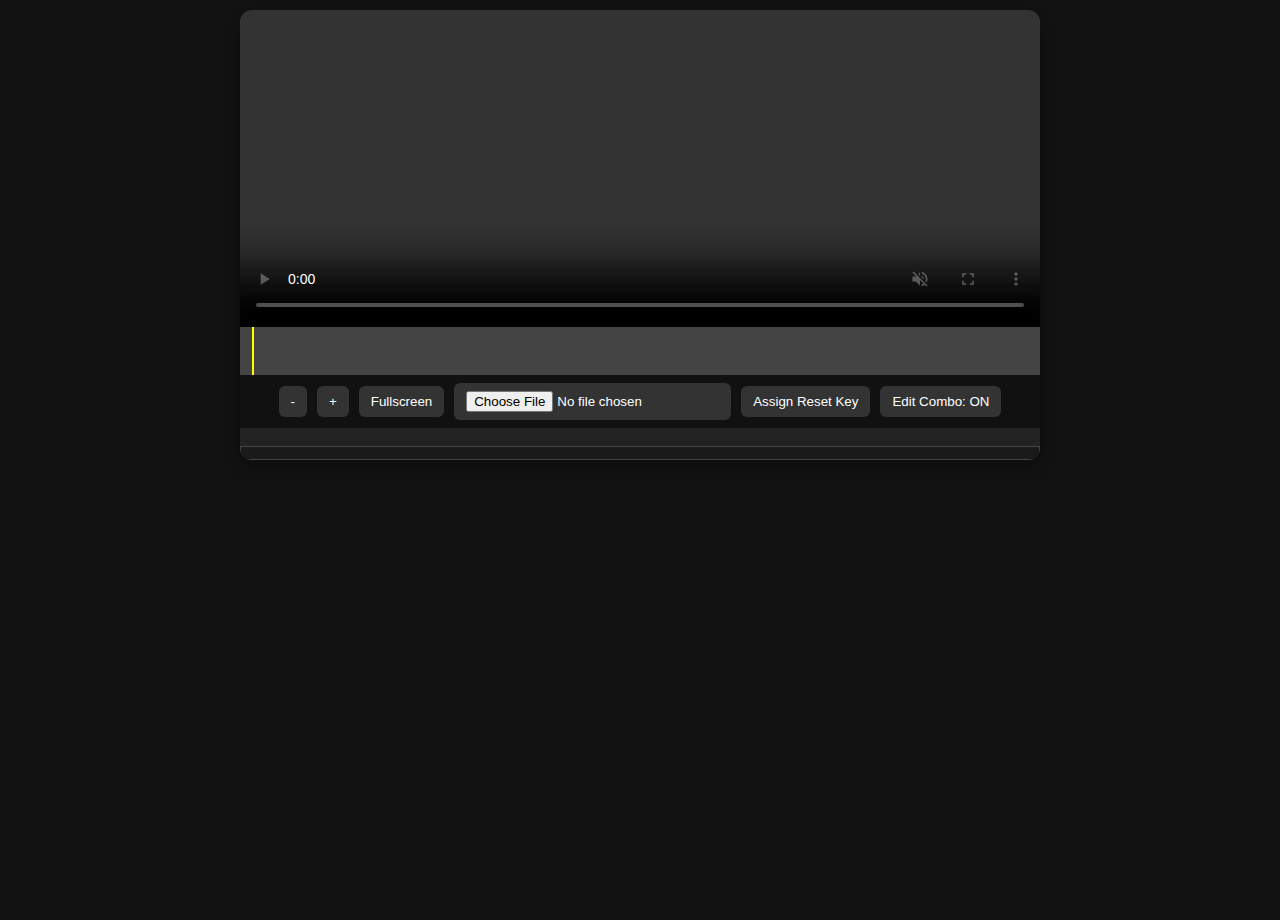
<file: index.html>
<!DOCTYPE html>
<html lang="en">
<head>
  <meta charset="UTF-8">
  <title>Fancy Combo Trainer</title>
  <style>
    body {
      background-color: #121212;
      color: #fff;
      font-family: sans-serif;
      display: flex;
      flex-direction: column;
      align-items: center;
      height: 100vh;
      margin: 0;
      padding: 10px;
    }
    #container {
      width: 800px;
      height: 450px;
      aspect-ratio: 16 / 9;
      background-color: #222;
      border-radius: 12px;
      box-shadow: 0 8px 16px rgba(0,0,0,0.3);
      overflow: hidden;
      position: relative;
      display: flex;
      flex-direction: column;
    }
    #video {
      width: 100%;
      flex-grow: 1;
      min-height: 300px;
      background-color: #111;
      display: block;
    }
    #comboBar {
      position: relative;
      height: 48px;
      background-color: #444;
      cursor: pointer;
      overflow: hidden;
      padding: 0 12px;
      box-sizing: border-box;
      flex-shrink: 0;
    }
    .comboMarker {
      position: absolute;
      height: 100%;
      width: 4px;
      background-color: #0af;
      cursor: pointer;
    }
    .comboLabel {
      position: absolute;
      bottom: 2px;
      transform: translateX(-50%);
      background-color: #000;
      padding: 2px 6px;
      border-radius: 4px;
      border: 1px solid #fff;
      font-weight: bold;
      font-size: 12px;
      color: #fff;
      text-shadow: 0 0 3px #000, 0 0 6px #00f;
      white-space: nowrap;
      pointer-events: auto;
    }
    #currentMarker {
      position: absolute;
      height: 100%;
      width: 2px;
      background-color: #ff0;
      cursor: ew-resize;
    }
    .controls {
      display: flex;
      flex-wrap: wrap;
      gap: 10px;
      padding: 8px;
      justify-content: center;
      align-items: center;
      background: #111;
      flex-shrink: 0;
    }
    button, input[type=file] {
      background-color: #333;
      border: none;
      color: #fff;
      padding: 8px 12px;
      border-radius: 6px;
      cursor: pointer;
    }
    button:hover {
      background-color: #555;
    }
    .grade-feedback {
      text-align: center;
      margin-top: 10px;
    }
    #comboLog {
      font-size: 12px;
      white-space: pre-wrap;
      margin-top: 8px;
      max-height: 120px;
      overflow-y: auto;
      background: #1a1a1a;
      border: 1px solid #444;
      padding: 6px;
      width: 100%;
      box-sizing: border-box;
      flex-shrink: 0;
    }
  
    #clickOverlay {
      position: absolute;
      top: 0;
      left: 0;
      width: 100%;
      height: 100%;
      pointer-events: none;
    }
    .clickBox {
      position: absolute;
      border: 2px solid red;
      background: rgba(255, 0, 0, 0.3);
      pointer-events: auto;
      cursor: pointer;
    }
  </style>

</head>
<body>
  <div id="container">
    <video id="video" controls autoplay muted playsinline></video>
    <div id="clickOverlay" style="z-index: 2;"></div>
    <div id="comboBar" style="z-index: 3;">
      <div id="currentMarker"></div>
    </div>
    <div class="controls">
      <button onclick="resizeApp(-1)">-</button>
      <button onclick="resizeApp(1)">+</button>
      <button onclick="toggleFullScreen()">Fullscreen</button>
      <input type="file" id="fileInput">
      <button id="resetBtn">Assign Reset Key</button>
      <button onclick="toggleEditMode()" id="editToggle">Edit Combo: ON</button>
    </div>
    <div class="grade-feedback" id="feedback"></div>
    <div id="comboLog"></div>
  </div>
<script>
let video = document.getElementById('video');
let fileInput = document.getElementById('fileInput');
let comboBar = document.getElementById('comboBar');
let currentMarker = document.getElementById('currentMarker');
let feedback = document.getElementById('feedback');
let editToggle = document.getElementById('editToggle');
let comboLog = document.getElementById('comboLog');
let resetBtn = document.getElementById('resetBtn');
let comboSteps = [];
let currentStep = 0;
let comboStartTime;
let recording = true;
let isDragging = false;
let editMode = true;
let resetKey = null;

fileInput.onchange = () => {
  video.src = URL.createObjectURL(fileInput.files[0]);
};

document.addEventListener('keydown', e => {
  if (isFinite(video.duration)) {
    const step = 1 / 30; // ~1 frame for 30fps
    if (e.key === 'ArrowLeft') {
      video.currentTime = Math.max(0, video.currentTime - step);
      return;
    } else if (e.key === 'ArrowRight') {
      video.currentTime = Math.min(video.duration, video.currentTime + step);
      return;
    }
  }
  if (resetKey && e.key === resetKey) {
    resetCombo();
    if (editMode) toggleEditMode();
  }
  if (recording && editMode && video.duration > 0) {
    const time = video.currentTime;
    const key = e.key.toUpperCase();
    comboSteps.push({ key, time });
    comboSteps.sort((a, b) => a.time - b.time);
    renderMarkers();
    return;
  }
  if (currentStep < comboSteps.length && e.key.toUpperCase() === comboSteps[currentStep].key) {
    if (!comboStartTime) {
      comboStartTime = performance.now();
      if (isFinite(video.duration)) {
        video.currentTime = comboSteps[0].time;
        video.play();
      }
    }
    gradeInput();
    if (currentStep < comboSteps.length) {
      video.play();
    }
  }
});

resetBtn.addEventListener('click', e => {
  const label = document.createElement('label');
  label.textContent = 'Assign Reset Key:';
  const input = document.createElement('input');
  input.type = 'text';
  input.maxLength = 1;
  input.style.marginLeft = '8px';
  input.addEventListener('input', () => {
    const key = input.value.toLowerCase();
    if (key) {
      resetKey = key;
      resetBtn.textContent = `Reset (${key.toUpperCase()})`;
      document.body.removeChild(wrapper);
    }
  });
  const wrapper = document.createElement('div');
  wrapper.style.position = 'absolute';
  wrapper.style.top = (e.clientY + 5) + 'px';
  wrapper.style.left = (e.clientX + 5) + 'px';
  wrapper.style.background = '#222';
  wrapper.style.border = '1px solid #555';
  wrapper.style.padding = '6px';
  wrapper.style.borderRadius = '4px';
  wrapper.style.zIndex = 1000;
  wrapper.appendChild(label);
  wrapper.appendChild(input);
  document.body.appendChild(wrapper);
  input.focus();
});

video.ontimeupdate = () => {
  if (!recording && currentStep < comboSteps.length && video.currentTime >= comboSteps[currentStep].time) {
    video.pause();
  }
};

function updateMarker() {
  if (isFinite(video.duration) && !isDragging) {
    const percent = video.currentTime / video.duration;
    currentMarker.style.left = (percent * 100) + '%';
  }
  requestAnimationFrame(updateMarker);
}
requestAnimationFrame(updateMarker);

comboBar.onclick = (e) => {
  if (!isFinite(video.duration)) return;
  const rect = comboBar.getBoundingClientRect();
  video.currentTime = ((e.clientX - rect.left) / rect.width) * video.duration;
};

currentMarker.addEventListener('mousedown', () => {
  isDragging = true;
  document.body.style.userSelect = 'none';
});

document.addEventListener('mouseup', () => {
  isDragging = false;
  document.body.style.userSelect = '';
});

document.addEventListener('mousemove', (e) => {
  if (isDragging && isFinite(video.duration)) {
    const rect = comboBar.getBoundingClientRect();
    let percent = (e.clientX - rect.left) / rect.width;
    percent = Math.max(0, Math.min(1, percent));
    video.currentTime = percent * video.duration;
  }
});

function renderMarkers() {
  comboBar.innerHTML = '<div id="currentMarker"></div>';
  currentMarker = document.getElementById('currentMarker');
  currentMarker.style.cursor = 'ew-resize';
  currentMarker.addEventListener('mousedown', () => {
    isDragging = true;
    document.body.style.userSelect = 'none';
  });
  comboSteps.forEach((step, index) => {
    const marker = document.createElement('div');
    marker.classList.add('comboMarker');
    marker.style.left = (step.time / video.duration * 100) + '%';
    const label = document.createElement('div');
    label.className = 'comboLabel';
    label.style.left = (step.time / video.duration * 100) + '%';
    label.textContent = step.key;
    if (editMode) {
      label.oncontextmenu = (e) => {
        e.preventDefault();
        comboSteps.splice(index, 1);
        renderMarkers();
      };
    } else {
      label.oncontextmenu = null;
    }
    comboBar.appendChild(marker);
    comboBar.appendChild(label);
  });
}

function toggleEditMode() {
  editMode = !editMode;
  editToggle.textContent = `Edit Combo: ${editMode ? 'ON' : 'OFF'}`;
  renderMarkers();
}

function resetCombo() {
  video.pause();
  currentStep = 0;
  comboStartTime = null;
  feedback.innerText = 'Combo reset.';
  comboLog.innerText = '';
  video.currentTime = comboSteps.length && isFinite(video.duration) ? comboSteps[0].time : 0;
}

function gradeInput() {
  let now = performance.now();
  if (currentStep === 0) comboStartTime = now;
  let expectedOffset = (comboSteps[currentStep].time - comboSteps[0].time) * 1000;
  let actualOffset = now - comboStartTime;
  let offset = actualOffset - expectedOffset;
  let grade = Math.abs(offset) <= 50 ? 'Perfect' : Math.abs(offset) <= 150 ? 'Good' : 'Miss';
  const log = `Step ${currentStep + 1}: ${comboSteps[currentStep].key} → ${grade} (${offset.toFixed(0)}ms)`;
  feedback.innerText = log;
  comboLog.innerText += log + '\n';
  currentStep++;
  if (currentStep === comboSteps.length) {
    feedback.innerText += ' - Combo Completed!';
    comboLog.innerText += 'Combo Completed!\n';
  }
}

function resizeApp(direction) {
  const container = document.getElementById('container');
  const step = 100;
  const width = container.offsetWidth + (step * direction);
  const height = width * 9 / 16;
  container.style.width = `${width}px`;
  container.style.height = `${height}px`;
}

function toggleFullScreen() {
  const container = document.getElementById('container');
  if (!document.fullscreenElement) {
    container.requestFullscreen().catch(err => console.error(err));
  } else {
    document.exitFullscreen();
  }
}
let clickOverlay = document.getElementById('clickOverlay');
let clickSteps = [];

clickOverlay.addEventListener('click', (e) => {
  if (!editMode || !recording || !isFinite(video.duration)) return;
  const rect = clickOverlay.getBoundingClientRect();
  const x = (e.clientX - rect.left) / rect.width;
  const y = (e.clientY - rect.top) / rect.height;
  const width = 0.1;
  const height = 0.1;
  const time = video.currentTime;
  clickSteps.push({ x, y, width, height, time });
  renderClickBoxes();
});

$1
</script>
</body>
</html>
</file>
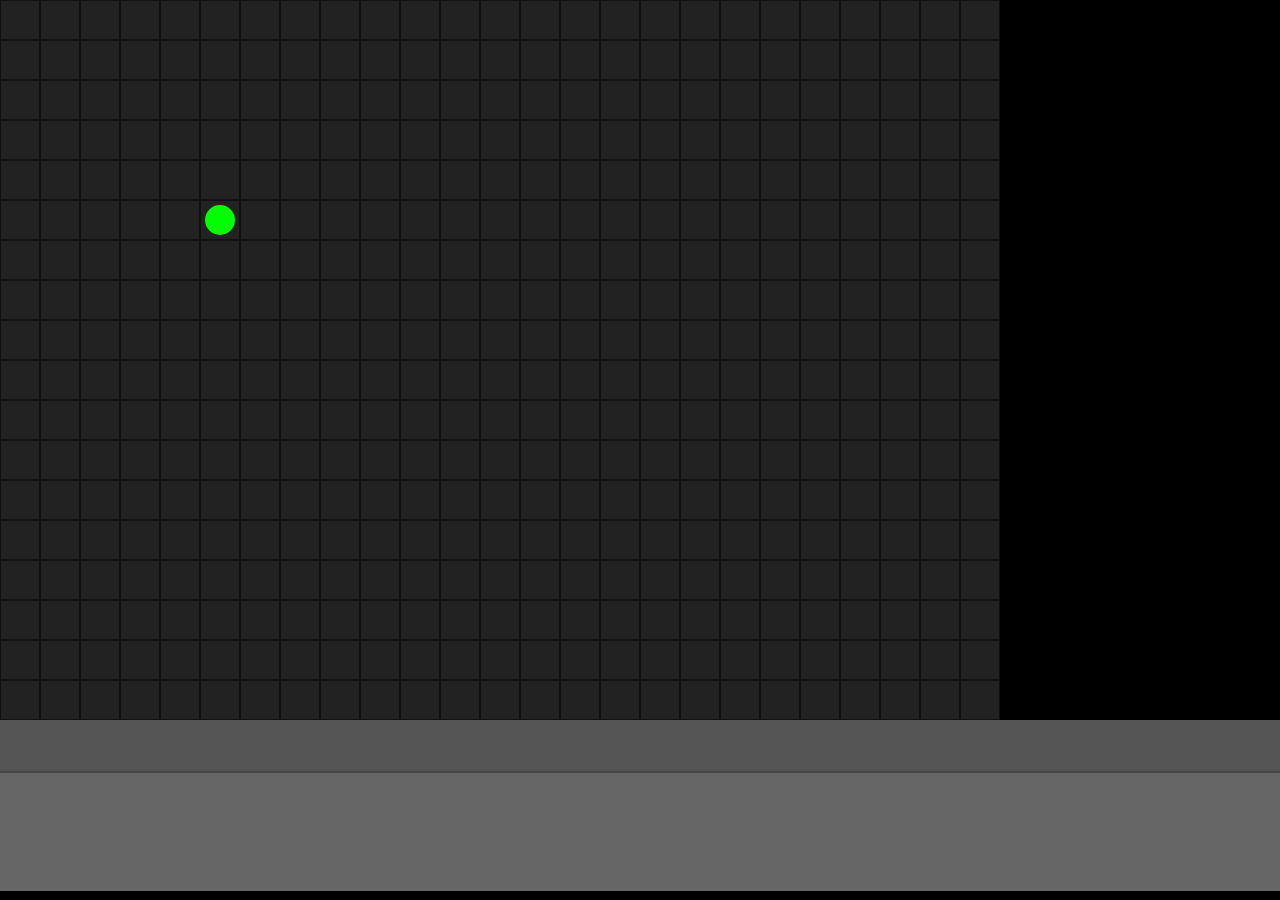
<file: click2move.html>
<!DOCTYPE html>
<html lang="en">
<head>
  <meta charset="UTF-8">
  <meta name="viewport" content="width=device-width, initial-scale=1.0">
  <title>OSRS-Style Game</title>
  <style>
    html, body {
      margin: 0;
      padding: 0;
      overflow: hidden;
      height: 100%;
      background: #000;
      font-family: sans-serif;
    }
    .container {
      display: flex;
      flex-direction: column;
      width: 100%;
      height: 100%;
    }
    #game-canvas {
      width: 100%;
      height: 81%;
      position: relative;
      background: #222;
      display: flex;
      flex-wrap: wrap;
    }
    #sidebar {
      width: 100%;
      height: 19%;
      background: #333;
      display: flex;
      flex-direction: column;
      z-index: 2;
      position: relative;
    }
    #minimap {
      flex: 0 0 30%;
      background: #555;
      border-bottom: 2px solid #444;
    }
    #inventory {
      flex: 1;
      background: #666;
    }
    .tile {
      width: 40px;
      height: 40px;
      box-sizing: border-box;
      border: 1px solid #111;
      position: relative;
    }
    svg#player {
      position: absolute;
      width: 40px;
      height: 40px;
      pointer-events: none;
      z-index: 1;
    }
    /* Mobile styles */
    @media (max-width: 768px) {
      #game-canvas {
        height: 70%; /* Adjust for small screens */
      }
      #sidebar {
        height: 30%; /* Sidebar adjusts on smaller screens */
      }
      .tile {
        width: 30px;
        height: 30px;
      }
      svg#player {
        width: 30px;
        height: 30px;
      }
    }
  </style>
</head>
<body>
  <div class="container">
    <div id="game-canvas"></div>
    <div id="sidebar">
      <div id="minimap"></div>
      <div id="inventory"></div>
    </div>
  </div>

  <svg id="player">
    <circle cx="20" cy="20" r="15" fill="lime" />
  </svg>

  <script>
    const tileSize = 40;
    const bpm = 100;
    const beatDuration = 600; // ms

    const gameCanvas = document.getElementById('game-canvas');
    const playerSvg = document.getElementById('player');

    let cols = 0;
    let rows = 0;
    let playerCol = 5;
    let playerRow = 5;
    let targetCol = 5;
    let targetRow = 5;

    let movingUp = false;
    let movingDown = false;
    let movingLeft = false;
    let movingRight = false;

    function createGrid() {
      gameCanvas.innerHTML = '';

      const width = Math.floor((window.innerWidth * 0.81) / tileSize) * tileSize;
      const height = Math.floor(window.innerHeight * 0.81 / tileSize) * tileSize;

      gameCanvas.style.width = width + 'px';
      gameCanvas.style.height = height + 'px';

      cols = width / tileSize;
      rows = height / tileSize;

      for (let i = 0; i < cols * rows; i++) {
        const tile = document.createElement('div');
        tile.className = 'tile';
        tile.dataset.index = i;
        gameCanvas.appendChild(tile);
      }
    }

    function updatePlayerPosition() {
      playerSvg.style.left = (playerCol * tileSize) + 'px';
      playerSvg.style.top = (playerRow * tileSize) + 'px';
    }

    function movePlayer() {
      let newCol = playerCol;
      let newRow = playerRow;

      if (movingUp) newRow--;
      if (movingDown) newRow++;
      if (movingLeft) newCol--;
      if (movingRight) newCol++;

      if (newCol >= 0 && newCol < cols && newRow >= 0 && newRow < rows) {
        playerCol = newCol;
        playerRow = newRow;
        targetCol = playerCol;
        targetRow = playerRow;
        updatePlayerPosition();
      }
    }

    function moveToTarget() {
      if (playerCol < targetCol) playerCol++;
      else if (playerCol > targetCol) playerCol--;
      if (playerRow < targetRow) playerRow++;
      else if (playerRow > targetRow) playerRow--;
      updatePlayerPosition();
    }

    function setTargetFromClick(e) {
      const rect = gameCanvas.getBoundingClientRect();
      const clickX = e.clientX - rect.left;
      const clickY = e.clientY - rect.top;

      targetCol = Math.floor(clickX / tileSize);
      targetRow = Math.floor(clickY / tileSize);

      movingUp = movingDown = movingLeft = movingRight = false;
    }

    window.addEventListener('resize', () => {
      const oldCol = playerCol;
      const oldRow = playerRow;
      createGrid();
      playerCol = Math.min(oldCol, cols - 1);
      playerRow = Math.min(oldRow, rows - 1);
      targetCol = playerCol;
      targetRow = playerRow;
      updatePlayerPosition();
    });

    window.addEventListener('keydown', (e) => {
      if (e.repeat) return;
      switch (e.key) {
        case 'ArrowUp': movingUp = true; break;
        case 'ArrowDown': movingDown = true; break;
        case 'ArrowLeft': movingLeft = true; break;
        case 'ArrowRight': movingRight = true; break;
      }
    });

    window.addEventListener('keyup', (e) => {
      switch (e.key) {
        case 'ArrowUp': movingUp = false; break;
        case 'ArrowDown': movingDown = false; break;
        case 'ArrowLeft': movingLeft = false; break;
        case 'ArrowRight': movingRight = false; break;
      }
    });

    gameCanvas.addEventListener('click', setTargetFromClick);

    setInterval(() => {
      if (movingUp || movingDown || movingLeft || movingRight) {
        movePlayer();
      } else if (playerCol !== targetCol || playerRow !== targetRow) {
        moveToTarget();
      }
    }, beatDuration);

    createGrid();
    updatePlayerPosition();
  </script>
</body>
</html>
</file>
